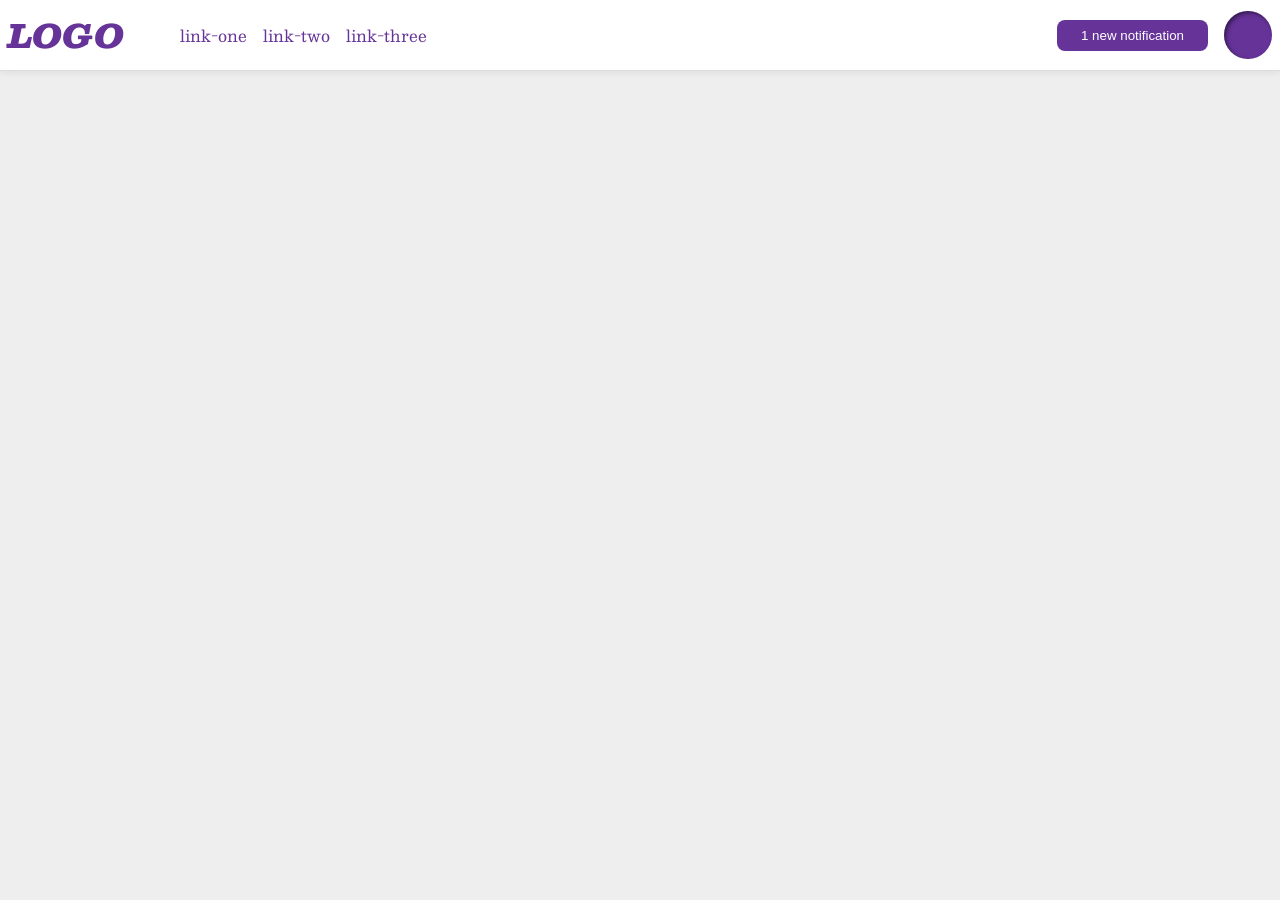
<file: flex/03-flex-header-2/index.html>
<!DOCTYPE html>
<html lang="en">
  <head>
    <meta charset="UTF-8">
    <meta http-equiv="X-UA-Compatible" content="IE=edge">
    <meta name="viewport" content="width=device-width, initial-scale=1.0">
    <title>Flex Header 2</title>
    <link rel="stylesheet" href="style.css">
  </head>
  <body>
    <div class="header">
      <div class="left">
        <div class="logo">
          LOGO
        </div>
        <ul class="links">
          <li><a href="https://google.com">link-one</a></li>
          <li><a href="https://google.com">link-two</a></li>
          <li><a href="https://google.com">link-three</a></li>
        </ul>
      </div>
      <div class="right">
        <button class="notifications">
          1 new notification
        </button>
        <div class="profile-image"></div>
      </div>
    </div>
  </body>
</html>
</file>
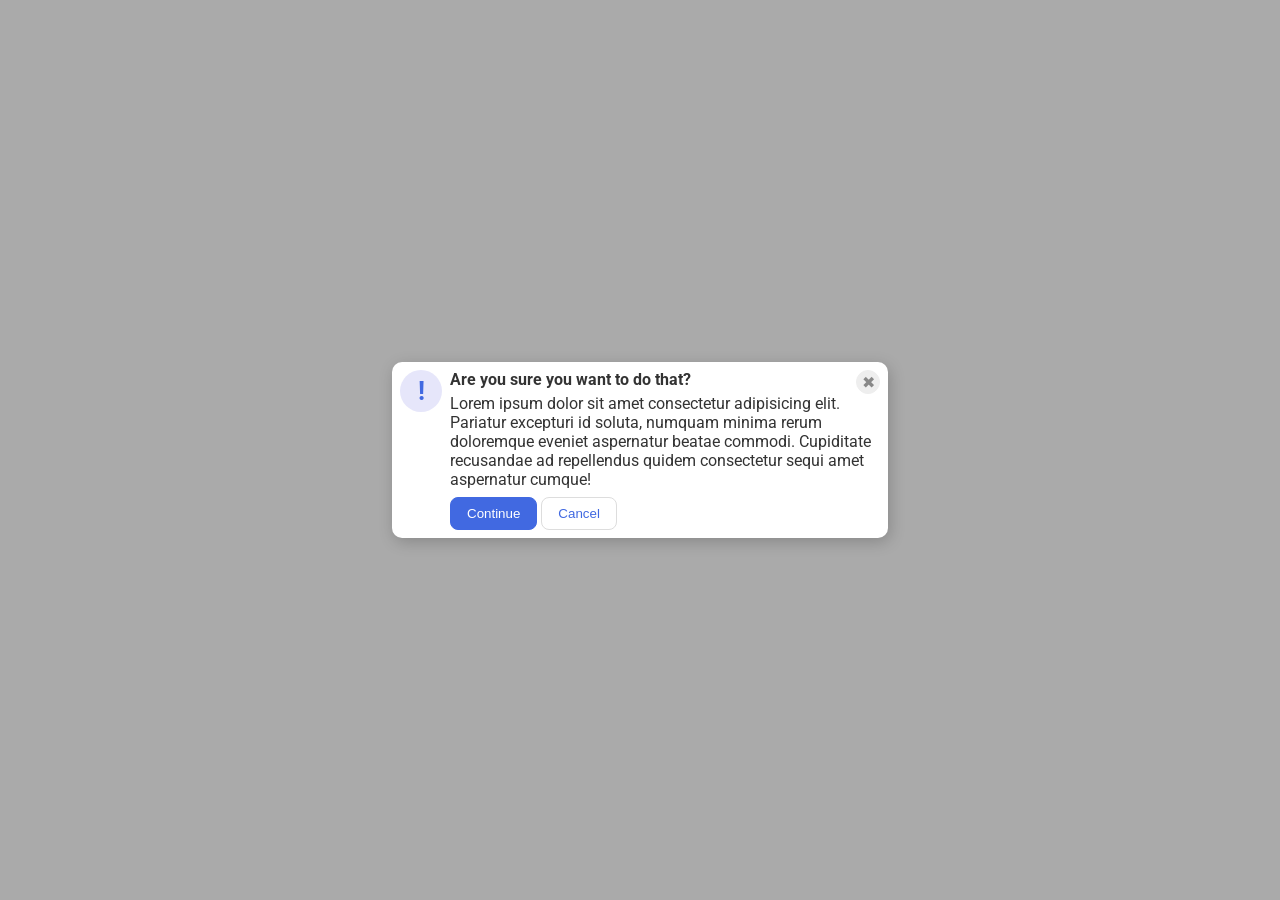
<file: flex/05-flex-modal/index.html>
<!DOCTYPE html>
<html lang="en">
  <head>
    <meta charset="UTF-8">
    <meta http-equiv="X-UA-Compatible" content="IE=edge">
    <meta name="viewport" content="width=device-width, initial-scale=1.0">
    <link rel="stylesheet" href="style.css">
    <title>Modal</title>
  </head>
  <body>
    <div class="modal">

      <div class="column">

        <div>
          <div class="icon">!</div>
        </div>

        <div>

          <div class="top">
            <div class="header">Are you sure you want to do that?</div>
            <button class="close-button">✖</button>
          </div>

          <div class="text">Lorem ipsum dolor sit amet consectetur adipisicing elit. Pariatur excepturi id soluta, numquam minima rerum doloremque eveniet aspernatur beatae commodi. Cupiditate recusandae ad repellendus quidem consectetur sequi amet aspernatur cumque!</div>
          <button class="continue">Continue</button>
          <button class="cancel">Cancel</button>
        </div>

      </div>

    </div>
  </body>
</html>
</file>
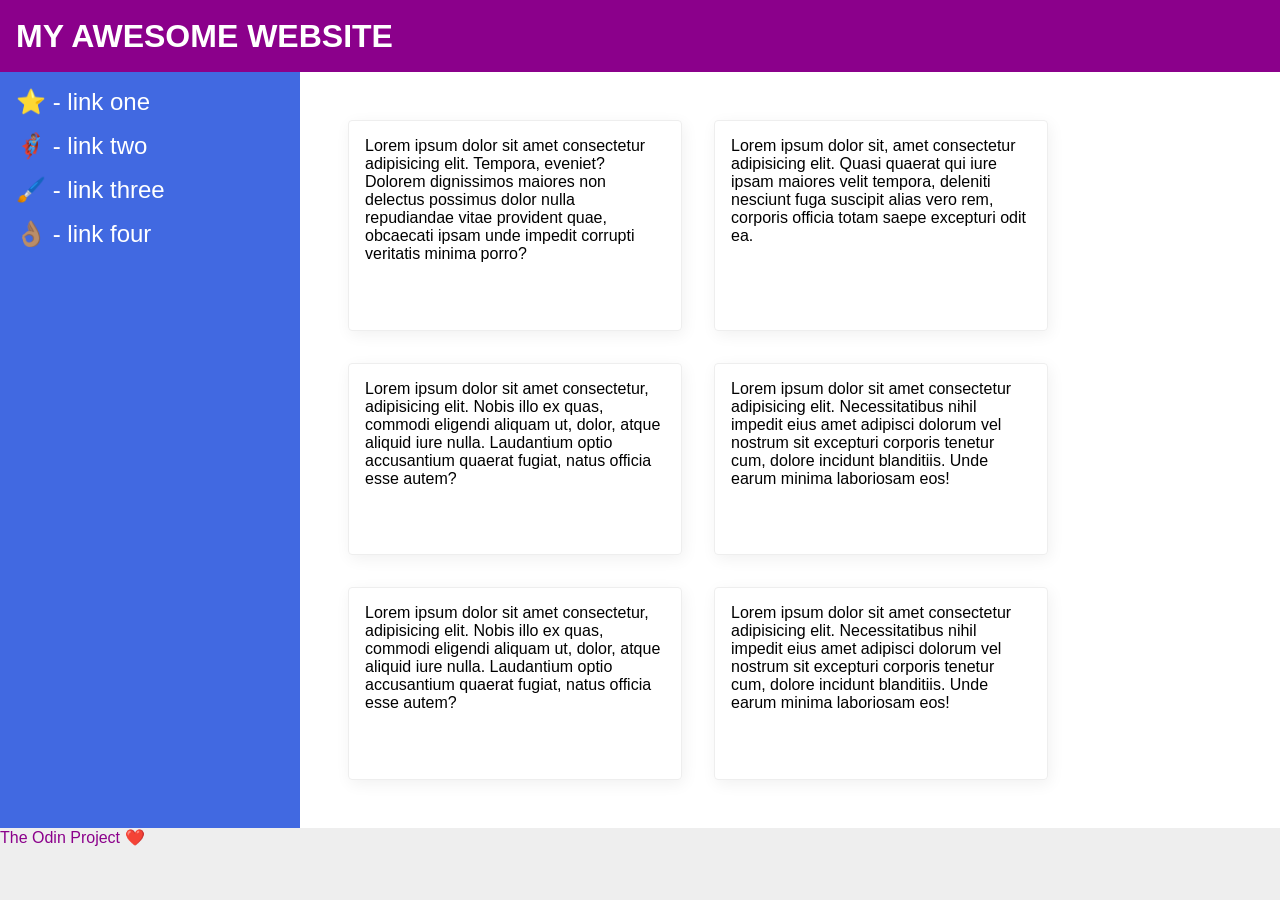
<file: flex/07-flex-layout-2/index.html>
<!DOCTYPE html>
<html lang="en">
  <head>
    <meta charset="UTF-8">
    <meta http-equiv="X-UA-Compatible" content="IE=edge">
    <meta name="viewport" content="width=device-width, initial-scale=1.0">
    <title>The Holy Grail</title>
    <link rel="stylesheet" href="style.css">
  </head>

  <body>

    <div class="header">
      MY AWESOME WEBSITE
    </div>
    
    <div class="middle">

      <div class="sidebar">
        <ul>
          <li><a href="#">⭐ - link one</a></li>
          <li><a href="#">🦸🏽‍♂️ - link two</a></li>
          <li><a href="#">🖌️ - link three</a></li>
          <li><a href="#">👌🏽 - link four</a></li>
        </ul>
      </div>

      <div class="content">
        
        <div class="card">Lorem ipsum dolor sit amet consectetur adipisicing elit. Tempora, eveniet? Dolorem dignissimos maiores non delectus possimus dolor nulla repudiandae vitae provident quae, obcaecati ipsam unde impedit corrupti veritatis minima porro?</div>
        <div class="card">Lorem ipsum dolor sit, amet consectetur adipisicing elit. Quasi quaerat qui iure ipsam maiores velit tempora, deleniti nesciunt fuga suscipit alias vero rem, corporis officia totam saepe excepturi odit ea.</div>
        <div class="card">Lorem ipsum dolor sit amet consectetur, adipisicing elit. Nobis illo ex quas, commodi eligendi aliquam ut, dolor, atque aliquid iure nulla. Laudantium optio accusantium quaerat fugiat, natus officia esse autem?</div>
        <div class="card">Lorem ipsum dolor sit amet consectetur adipisicing elit. Necessitatibus nihil impedit eius amet adipisci dolorum vel nostrum sit excepturi corporis tenetur cum, dolore incidunt blanditiis. Unde earum minima laboriosam eos!</div>
        <div class="card">Lorem ipsum dolor sit amet consectetur, adipisicing elit. Nobis illo ex quas, commodi eligendi aliquam ut, dolor, atque aliquid iure nulla. Laudantium optio accusantium quaerat fugiat, natus officia esse autem?</div>
        <div class="card">Lorem ipsum dolor sit amet consectetur adipisicing elit. Necessitatibus nihil impedit eius amet adipisci dolorum vel nostrum sit excepturi corporis tenetur cum, dolore incidunt blanditiis. Unde earum minima laboriosam eos!</div>
      </div>

    </div>

    <div class="footer">
      The Odin Project ❤️
    </div>
  </body>
</html>
</file>
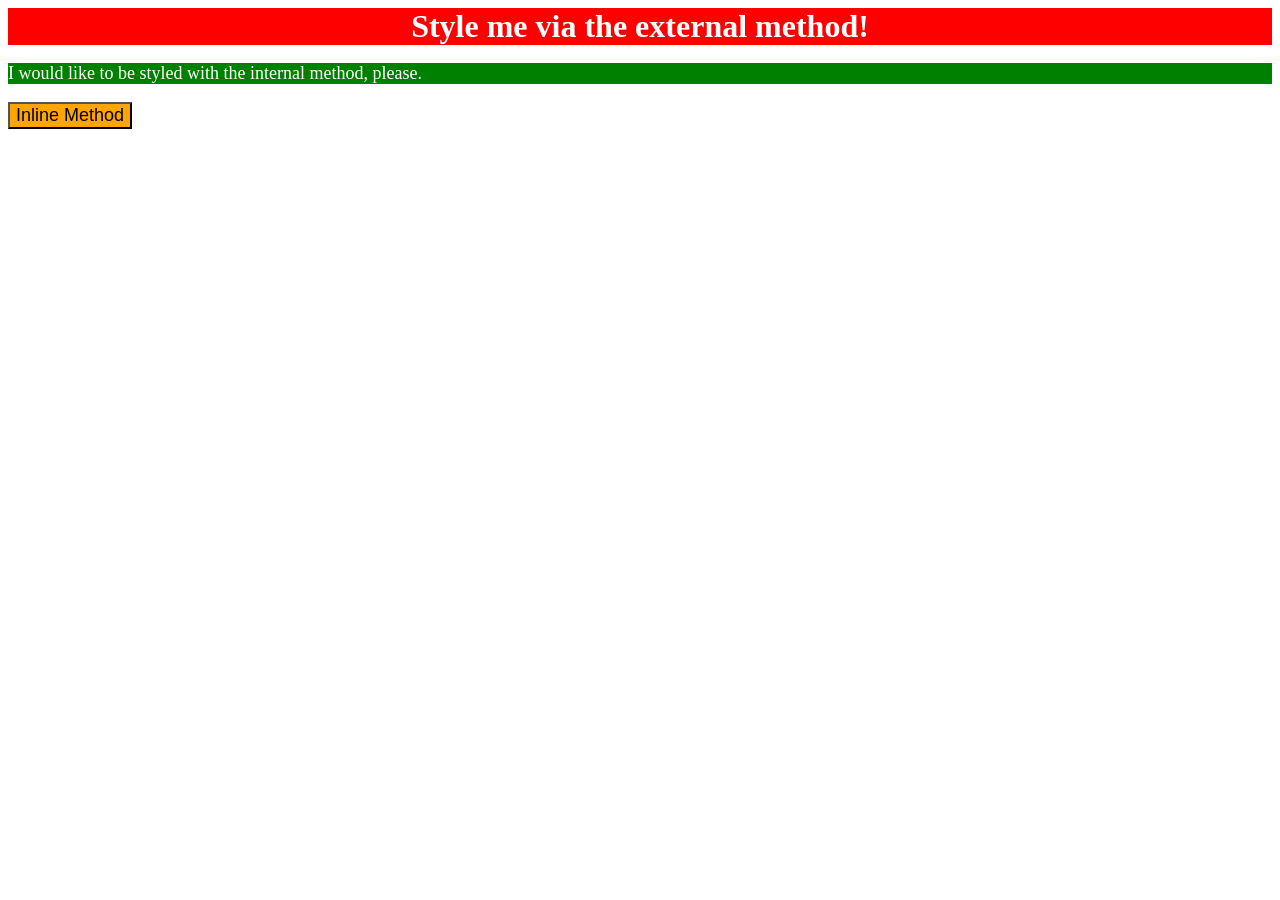
<file: foundations/01-css-methods/index.html>
<!DOCTYPE html>
<html lang="en">
  <head>
    <link rel="stylesheet" href="style.css">
    <meta charset="UTF-8">
    <meta http-equiv="X-UA-Compatible" content="IE=edge">
    <meta name="viewport" content="width=device-width, initial-scale=1.0">
    <title>Methods for Adding CSS</title>
      <style>
        p {
          background-color: green;
          color: white;
          font-size: 18px;
        }
      </style>
  </head>
  <body>
    <div>Style me via the external method!</div>
    <p>I would like to be styled with the internal method, please.</p>
    <button style="background-color: orange; font-size: 18px;">Inline Method</button>
  </body>
</html>
</file>
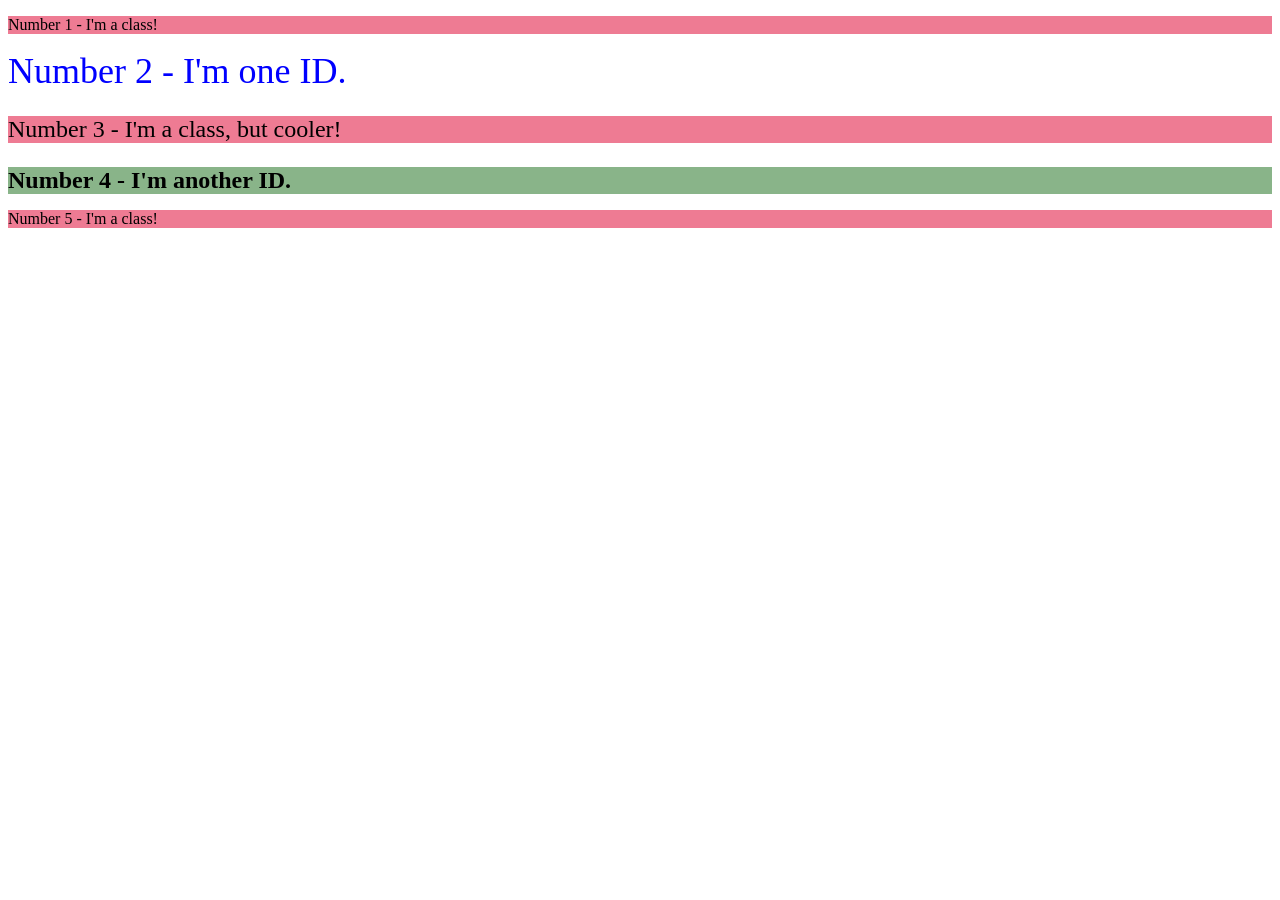
<file: foundations/02-class-id-selectors/index.html>
<!DOCTYPE html>
<html lang="en">
  <head>
    <meta charset="UTF-8">
    <meta http-equiv="X-UA-Compatible" content="IE=edge">
    <meta name="viewport" content="width=device-width, initial-scale=1.0">
    <title>Class and ID Selectors</title>
    <link rel="stylesheet" href="style.css">
  </head>
  <body>
    <p class="pinkish-background">Number 1 - I'm a class!</p>
    <div id="two">Number 2 - I'm one ID.</div>
    <p class="pinkish-background big-font-size">Number 3 - I'm a class, but cooler!</p>
    <div id="four">Number 4 - I'm another ID.</div>
    <p class="pinkish-background">Number 5 - I'm a class!</p>
  </body>
</html>
</file>
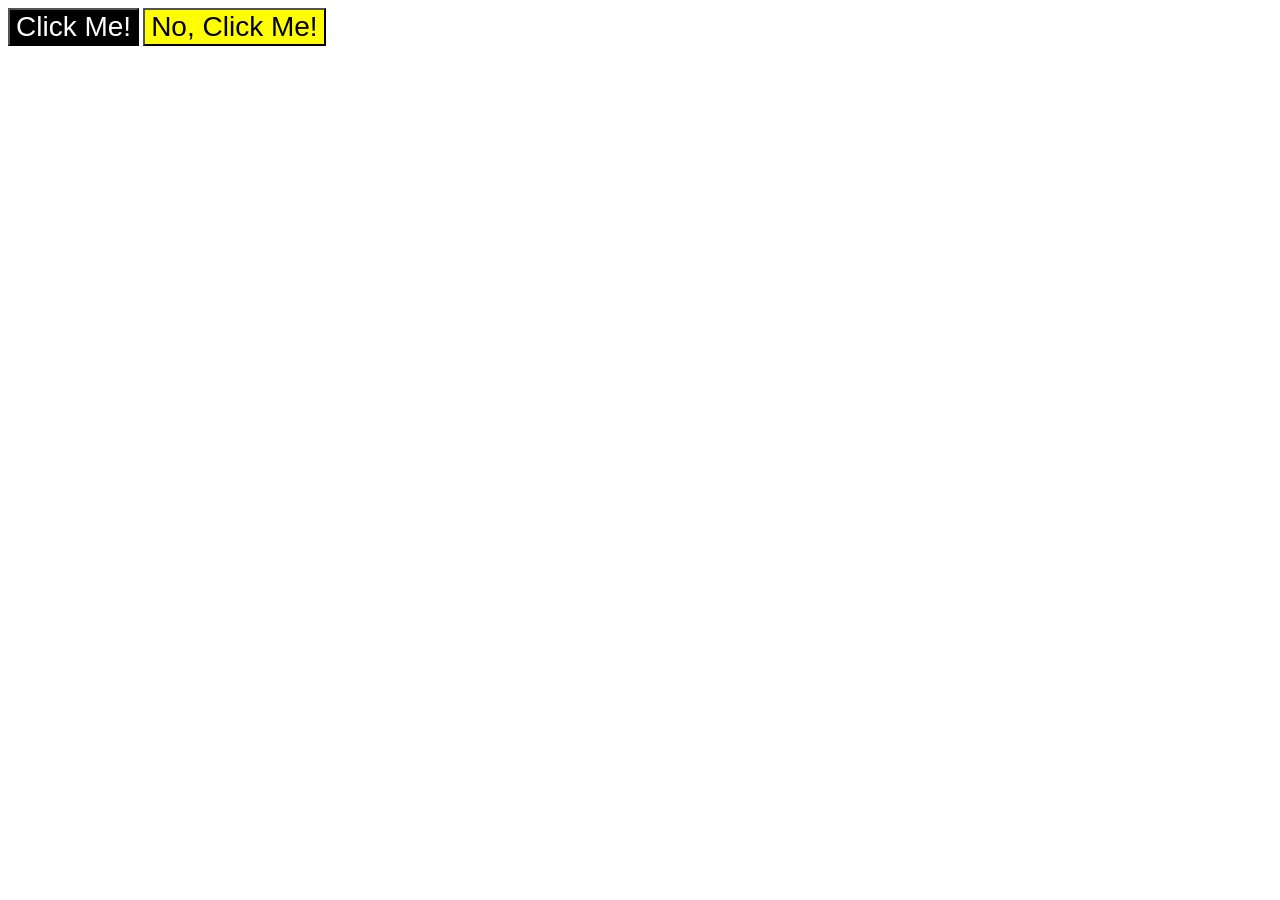
<file: foundations/03-grouping-selectors/index.html>
<!DOCTYPE html>
<html lang="en">
  <head>
    <meta charset="UTF-8">
    <meta http-equiv="X-UA-Compatible" content="IE=edge">
    <meta name="viewport" content="width=device-width, initial-scale=1.0">
    <title>Grouping Selectors</title>
    <link rel="stylesheet" href="style.css">
  </head>
  <body>
    <button class="first-element">Click Me!</button>
    <button class="second-element">No, Click Me!</button>
  </body>
</html>
</file>
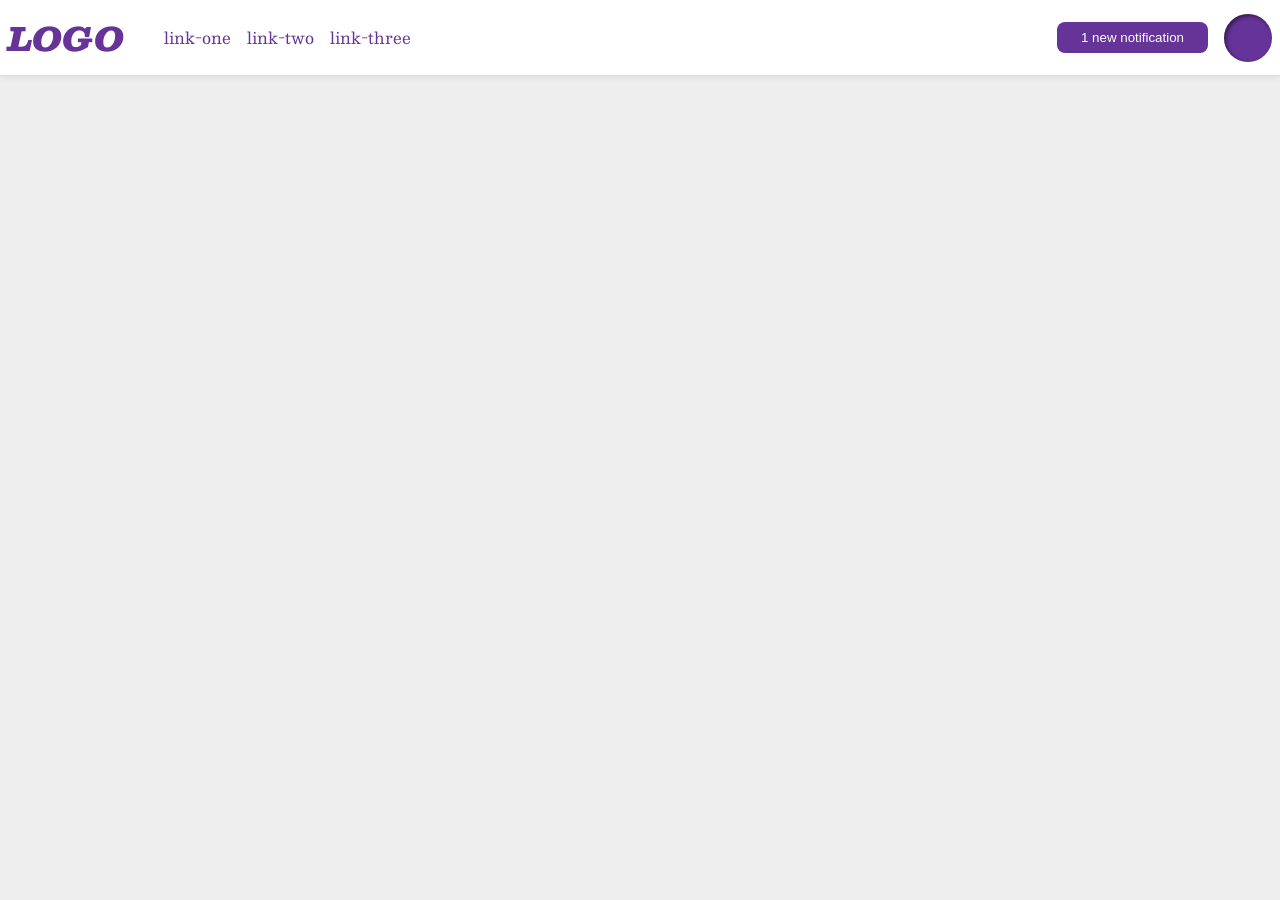
<file: foundations/flex/03-flex-header-2/index.html>
<!DOCTYPE html>
<html lang="en">
  <head>
    <meta charset="UTF-8">
    <meta http-equiv="X-UA-Compatible" content="IE=edge">
    <meta name="viewport" content="width=device-width, initial-scale=1.0">
    <title>Flex Header 2</title>
    <link rel="stylesheet" href="style.css">
  </head>
  <body>
    <div class="header">
      <div class="left">
        <div class="logo">
          LOGO
        </div>
        <ul class="links">
          <li><a href="https://google.com">link-one</a></li>
          <li><a href="https://google.com">link-two</a></li>
          <li><a href="https://google.com">link-three</a></li>
        </ul>
      </div>
      <div class="right">
        <button class="notifications">
          1 new notification
        </button>
        <div class="profile-image"></div>
    </div>
    </div>
  </body>
</html>
</file>
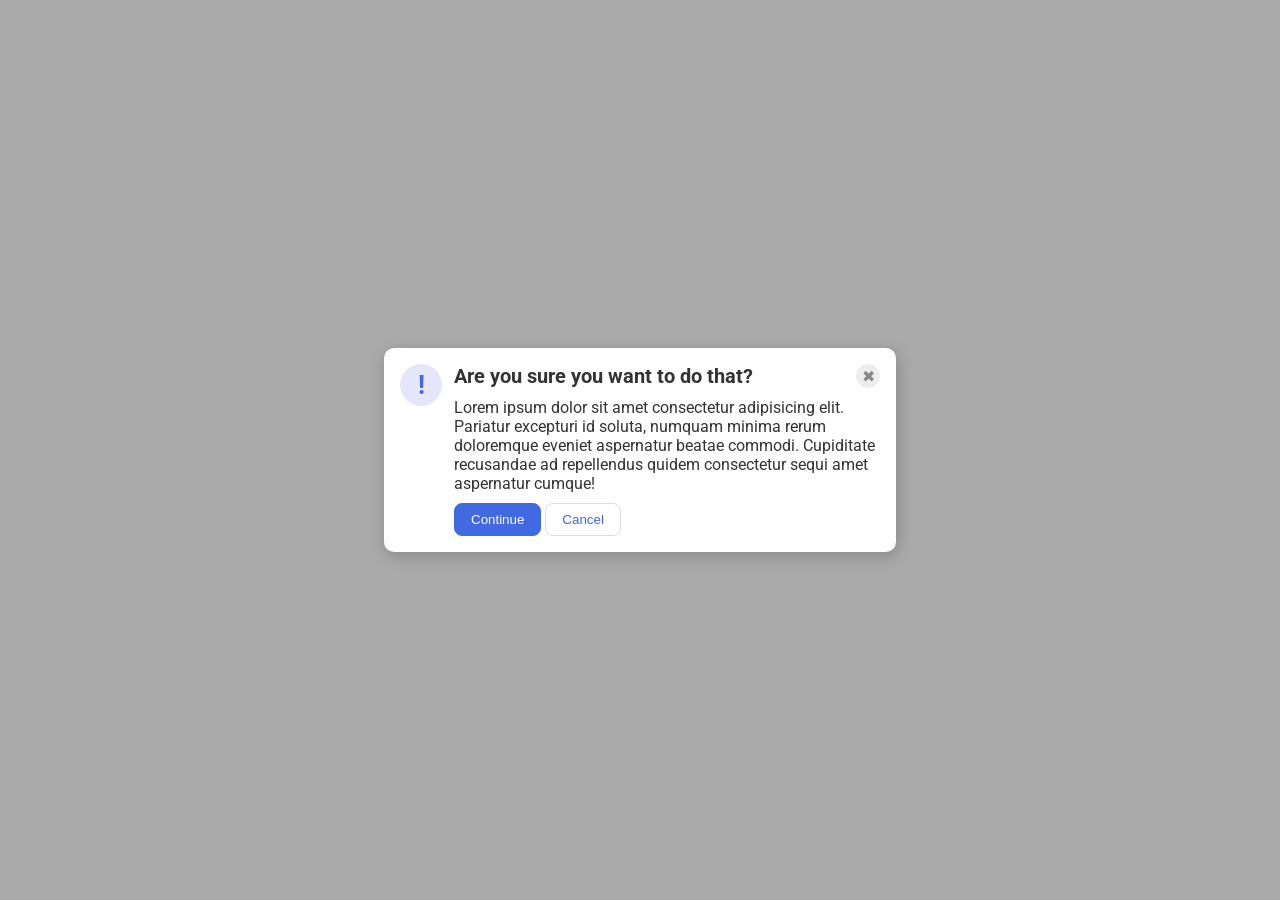
<file: foundations/flex/05-flex-modal/index.html>
<!DOCTYPE html>
<html lang="en">
  <head>
    <meta charset="UTF-8">
    <meta http-equiv="X-UA-Compatible" content="IE=edge">
    <meta name="viewport" content="width=device-width, initial-scale=1.0">
    <link rel="stylesheet" href="style.css">
    <title>Modal</title>
  </head>
  <body>
    <div class="modal">
      <div>
        <div class="icon">!</div>
      </div>
      <div class="right">
        <div class="top">
          <div class="header">Are you sure you want to do that?</div>
          <button class="close-button">✖</button>
       </div>
        <div class="text">Lorem ipsum dolor sit amet consectetur adipisicing elit. Pariatur excepturi id soluta, numquam minima rerum doloremque eveniet aspernatur beatae commodi. Cupiditate recusandae ad repellendus quidem consectetur sequi amet aspernatur cumque!</div>
        <div class="bottom">
          <button class="continue">Continue</button>
          <button class="cancel">Cancel</button>
      </div>
      </div>
    </div>
  </body>
</html>
</file>
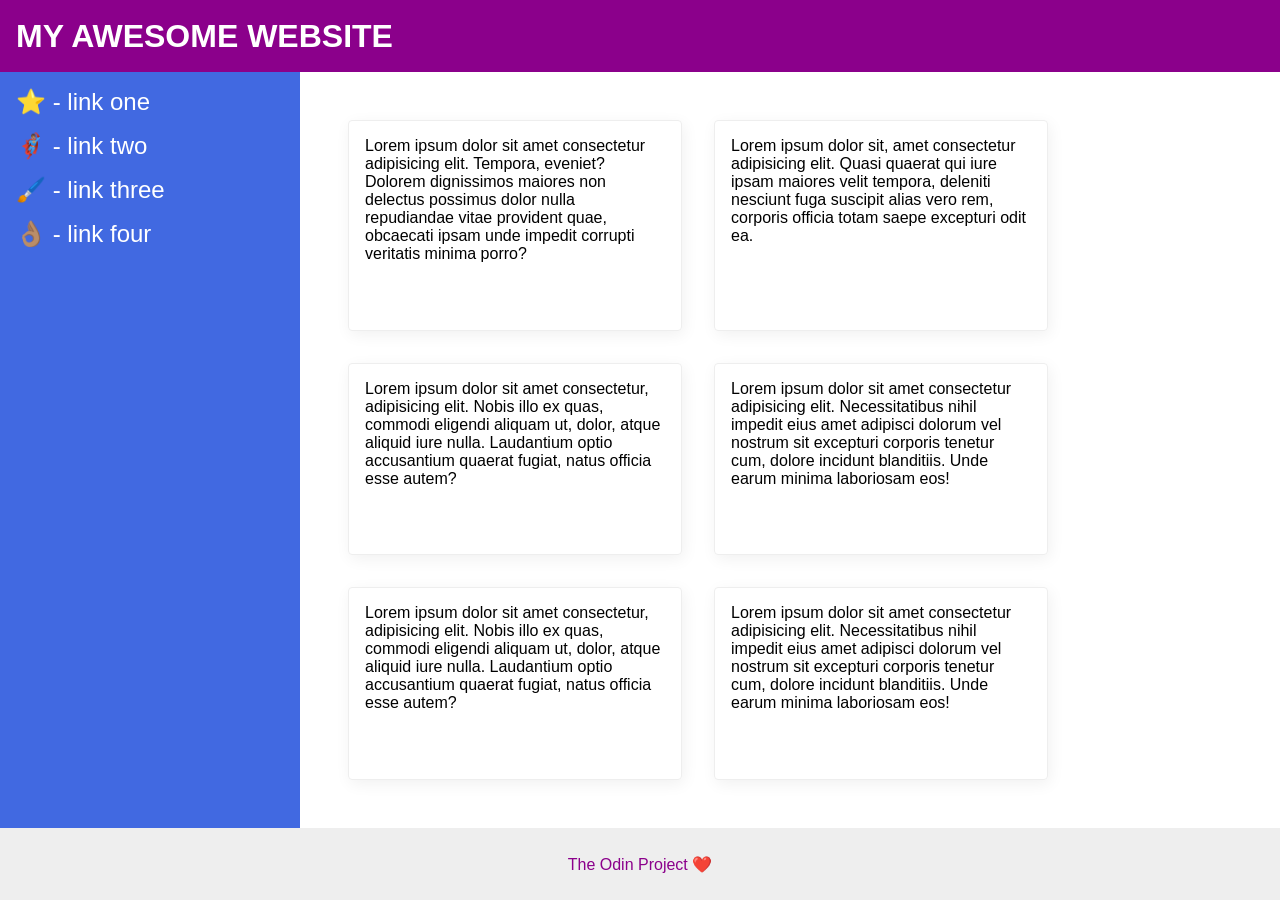
<file: foundations/flex/07-flex-layout-2/index.html>
<!DOCTYPE html>
<html lang="en">
  <head>
    <meta charset="UTF-8">
    <meta http-equiv="X-UA-Compatible" content="IE=edge">
    <meta name="viewport" content="width=device-width, initial-scale=1.0">
    <title>The Holy Grail</title>
    <link rel="stylesheet" href="style.css">
  </head>
  <body>
    <div class="header">
      MY AWESOME WEBSITE
    </div>
    
    <div class="middle">
      <div class="sidebar">
        <ul>
          <li><a href="#">⭐ - link one</a></li>
          <li><a href="#">🦸🏽‍♂️ - link two</a></li>
          <li><a href="#">🖌️ - link three</a></li>
          <li><a href="#">👌🏽 - link four</a></li>
        </ul>
      </div>
      <div class="cards">
        <div class="card">Lorem ipsum dolor sit amet consectetur adipisicing elit. Tempora, eveniet? Dolorem dignissimos maiores non delectus possimus dolor nulla repudiandae vitae provident quae, obcaecati ipsam unde impedit corrupti veritatis minima porro?</div>
        <div class="card">Lorem ipsum dolor sit, amet consectetur adipisicing elit. Quasi quaerat qui iure ipsam maiores velit tempora, deleniti nesciunt fuga suscipit alias vero rem, corporis officia totam saepe excepturi odit ea.</div>
        <div class="card">Lorem ipsum dolor sit amet consectetur, adipisicing elit. Nobis illo ex quas, commodi eligendi aliquam ut, dolor, atque aliquid iure nulla. Laudantium optio accusantium quaerat fugiat, natus officia esse autem?</div>
        <div class="card">Lorem ipsum dolor sit amet consectetur adipisicing elit. Necessitatibus nihil impedit eius amet adipisci dolorum vel nostrum sit excepturi corporis tenetur cum, dolore incidunt blanditiis. Unde earum minima laboriosam eos!</div>
        <div class="card">Lorem ipsum dolor sit amet consectetur, adipisicing elit. Nobis illo ex quas, commodi eligendi aliquam ut, dolor, atque aliquid iure nulla. Laudantium optio accusantium quaerat fugiat, natus officia esse autem?</div>
        <div class="card">Lorem ipsum dolor sit amet consectetur adipisicing elit. Necessitatibus nihil impedit eius amet adipisci dolorum vel nostrum sit excepturi corporis tenetur cum, dolore incidunt blanditiis. Unde earum minima laboriosam eos!</div>
      </div>
    </div>
    <div class="footer">
      The Odin Project ❤️
    </div>
  </body>
</html>
</file>
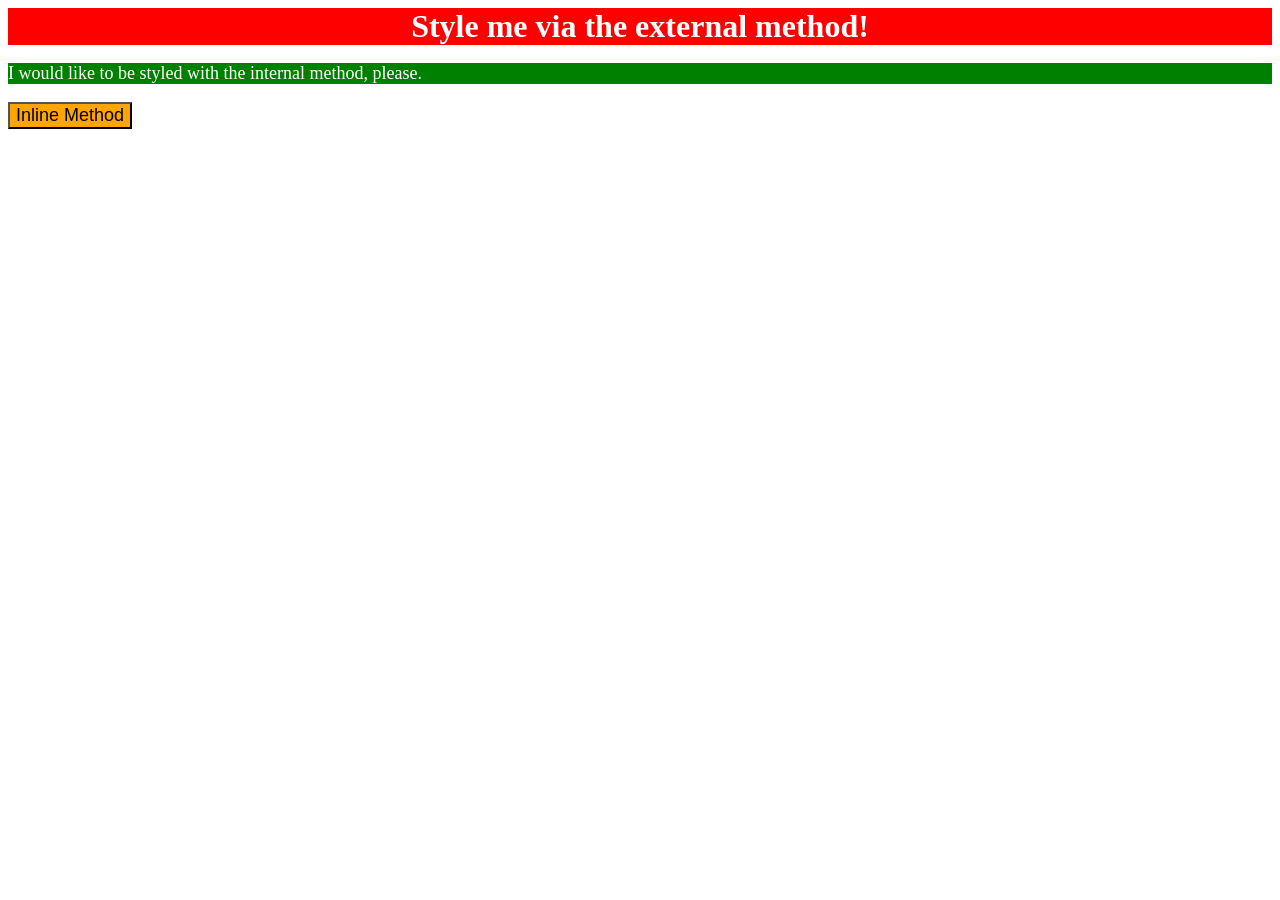
<file: foundations/intro-to-css/01-css-methods/index.html>
<!DOCTYPE html>
<html lang="en">
  <head>
    <meta charset="UTF-8">
    <meta http-equiv="X-UA-Compatible" content="IE=edge">
    <meta name="viewport" content="width=device-width, initial-scale=1.0">
    <title>Methods for Adding CSS</title>
    <link rel="stylesheet" href="styles.css">
    <style>
      p {
        background-color: green;
        color: white;
        font-size: 18px;
      }
    </style>
  </head>
  <body>
    <div>Style me via the external method!</div>
    <p>I would like to be styled with the internal method, please.</p>
    <button style="background-color: orange;font-size: 18px;">Inline Method</button>
  </body>
</html>
</file>
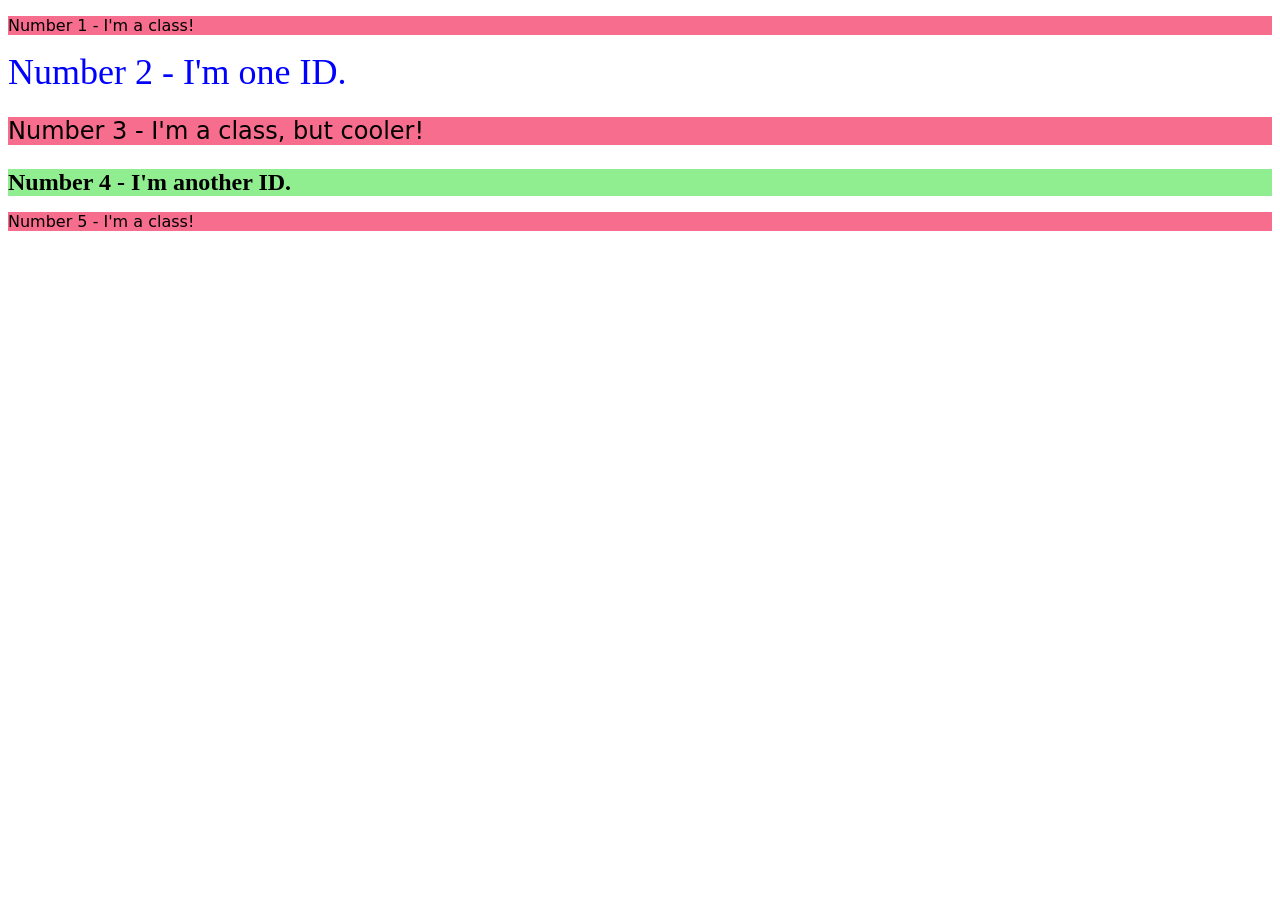
<file: foundations/intro-to-css/02-class-id-selectors/index.html>
<!DOCTYPE html>
<html lang="en">
  <head>
    <meta charset="UTF-8">
    <meta http-equiv="X-UA-Compatible" content="IE=edge">
    <meta name="viewport" content="width=device-width, initial-scale=1.0">
    <title>Class and ID Selectors</title>
    <link rel="stylesheet" href="style.css">
  </head>
  <body>
    <p class="odd">Number 1 - I'm a class!</p>
    <div id="second">Number 2 - I'm one ID.</div>
    <p class="odd third">Number 3 - I'm a class, but cooler!</p>
    <div id="fourth">Number 4 - I'm another ID.</div>
    <p class="odd">Number 5 - I'm a class!</p>
  </body>
</html>
</file>
<file: flex/03-flex-header-2/style.css>
/* this is some magical font-importing.  
you'll learn about it later. */
@import url('https://fonts.googleapis.com/css2?family=Besley:ital,wght@0,400;1,900&display=swap');

body {
  margin: 0;
  background: #eee;
  font-family: Besley, serif;
}

.header {
  background: white;
  border-bottom: 1px solid #ddd;
  box-shadow: 0 0 8px rgba(0,0,0,.1);
  display: flex;
  align-items: center;
  padding: 8px;
  gap: 16px;
  justify-content: space-between;
}

.profile-image {
  background: rebeccapurple;
  box-shadow: inset 2px 2px 4px rgba(0,0,0,.5);
  border-radius: 50%;
  width: 48px;
  height: 48px;
}

.logo {
  color: rebeccapurple;
  font-size: 32px;
  font-weight: 900;
  font-style: italic;
}

button {
  border: none;
  border-radius: 8px;
  background: rebeccapurple;
  color: white;
  padding: 8px 24px;
}

a {
  /* this removes the line under our links */
  text-decoration: none;
  color: rebeccapurple;
}

ul {
  list-style-type: none;
  margin: 0;
  display: flex;
  align-items: center;
  gap: 16px

}

.left, .right {
  display: flex;
  gap: 16px;
  align-items: center;
}
</file>
<file: flex/05-flex-modal/style.css>
@import url('https://fonts.googleapis.com/css2?family=Roboto:wght@400;700&display=swap');

html, body {
  height: 100%;
}

body {
  font-family: Roboto, sans-serif;
  margin: 0;
  background: #aaa;
  color: #333;
  /* I'll give you this one for free lol */
  display: flex;
  align-items: center;
  justify-content: center;
}

.modal {
  background: white;
  width: 480px;
  border-radius: 10px;
  box-shadow: 2px 4px 16px rgba(0,0,0,.2);
  padding: 8px;
}

.column {
  display: flex;
}

.top {
  display: flex;
  justify-content:space-between;
  font-weight: bold;
  margin-left: 8px;
}

.text {
  margin-left: 8px;
}

.continue {
  margin-left: 8px;
  margin-top: 8px;
}

.icon {
  color: royalblue;
  font-size: 26px;
  font-weight: 700;
  background: lavender;
  width: 42px;
  height: 42px;
  border-radius: 50%;
  display: flex;
  align-items: center;
  justify-content: center;
}

.close-button {
  background: #eee;
  border-radius: 50%;
  color: #888;
  font-weight: 400;
  font-size: 16px;
  height: 24px;
  width: 24px;
  display: flex;
  align-items: center;
  justify-content: center;
  border: 1px solid #eee;
  padding: 0;
}

button {
  cursor: pointer;
  padding: 8px 16px;
  border-radius: 8px;
}

button.continue {
  background: royalblue;
  border: 1px solid royalblue;
  color: white;
}

button.cancel {
  background: white;
  border: 1px solid #ddd;
  color: royalblue;
}
</file>
<file: flex/07-flex-layout-2/style.css>
body {
  font-family: -apple-system, BlinkMacSystemFont, 'Segoe UI', Roboto, Oxygen, Ubuntu, Cantarell, 'Open Sans', 'Helvetica Neue', sans-serif;
  margin: 0;
  min-height: 100vh;
  display: flex;
  flex-direction: column;
  justify-content: space-between;
}

.header {
  height: 72px;
  background: darkmagenta;
  color: white;
  display: flex;
  align-items: center;
  padding: 0 16px;
  font-size: 32px;
  font-weight: 900;
}

.footer {
  height: 72px;
  background: #eee;
  color: darkmagenta;
}

.sidebar {
  width: 300px;
  background: royalblue;
  box-sizing: border-box;
  flex-shrink: 0;
  padding: 16px;
}

.card {
  border: 1px solid #eee;
  box-shadow: 2px 4px 16px rgba(0,0,0,.06);
  border-radius: 4px;
  padding: 16px;
  width: 300px;
}

.middle {
  flex: 1;
  display: flex;
}

.content {
  display: flex;
  flex-wrap: wrap;
  padding: 48px;
  gap: 32px;
}


ul {
  list-style-type: none;
  margin: 0;
  padding: 0;
}

li {
  margin-bottom: 16px;
}

a {
  color: white;
  text-decoration: none;
  font-size: 24px;
}
</file>
<file: foundations/01-css-methods/style.css>
div {
    background-color: red;
    color: white;
    font-size: 32px;
    text-align: center;
    font-weight: bold;
}
</file>
<file: foundations/02-class-id-selectors/style.css>
.pinkish-background {
    background-color: #ee7b93;
}

.big-font-size {
    font-size: 24px;
}

#two {
    color: blue;
    font-size: 36px;
}

#four {
    background-color: #89b489;
    font-size: 24px;
    font-weight: bold;
}
</file>
<file: foundations/03-grouping-selectors/style.css>
.first-element, .second-element {
    font-size: 28px;
    font-family: Arial, Helvetica, sans-serif
}


.first-element {
    background-color: black;
    color: white;
}

.second-element {
    background-color: yellow;
}
</file>
<file: foundations/flex/03-flex-header-2/style.css>
/* this is some magical font-importing.  
you'll learn about it later. */
@import url('https://fonts.googleapis.com/css2?family=Besley:ital,wght@0,400;1,900&display=swap');



body {
  margin: 0;
  background: #eee;
  font-family: Besley, serif;
}

.header {
  background: white;
  border-bottom: 1px solid #ddd;
  box-shadow: 0 0 8px rgba(0,0,0,.1);
  display: flex;
  justify-content: space-between;
  padding: 8px;
}

.left {
  display: flex;
  align-items: center;
}

.links {
  display: flex;
  gap: 16px;
}

.right {
  display: flex;
  align-items: center;
  gap: 16px;
}

.profile-image {
  background: rebeccapurple;
  box-shadow: inset 2px 2px 4px rgba(0,0,0,.5);
  border-radius: 50%;
  width: 48px;
  height: 48px;
}

.logo {
  color: rebeccapurple;
  font-size: 32px;
  font-weight: 900;
  font-style: italic;
}

button {
  border: none;
  border-radius: 8px;
  background: rebeccapurple;
  color: white;
  padding: 8px 24px;
}

a {
  /* this removes the line under our links */
  text-decoration: none;
  color: rebeccapurple;
}

ul {
  list-style-type: none;
}

li {
  display: inline;
}
</file>
<file: foundations/flex/05-flex-modal/style.css>
@import url('https://fonts.googleapis.com/css2?family=Roboto:wght@400;700&display=swap');

html, body {
  height: 100%;
}

body {
  font-family: Roboto, sans-serif;
  margin: 0;
  background: #aaa;
  color: #333;
  /* I'll give you this one for free lol */
  display: flex;
  align-items: center;
  justify-content: center;
}

.modal {
  background: white;
  width: 480px;
  border-radius: 10px;
  box-shadow: 2px 4px 16px rgba(0,0,0,.2);
  display: flex;
  padding: 16px;
  gap: 12px;
}

.icon {
  color: royalblue;
  font-size: 26px;
  font-weight: 700;
  background: lavender;
  width: 42px;
  height: 42px;
  border-radius: 50%;
  display: flex;
  align-items: center;
  justify-content: center;
}

.right {
  display: flex;
  flex-direction: column;
  gap: 10px;
}

.top {
  display: flex;
  justify-content: space-between;
}

.close-button {
  background: #eee;
  border-radius: 50%;
  color: #888;
  font-weight: 400;
  font-size: 16px;
  height: 24px;
  width: 24px;
  display: flex;
  align-items: center;
  justify-content: center;
  border: 1px solid #eee;
  padding: 0;
}

button {
  cursor: pointer;
  padding: 8px 16px;
  border-radius: 8px;
}

button.continue {
  background: royalblue;
  border: 1px solid royalblue;
  color: white;
}

button.cancel {
  background: white;
  border: 1px solid #ddd;
  color: royalblue;
}

.header {
  font-weight: bold;
  font-size: 20px;
}
</file>
<file: foundations/flex/07-flex-layout-2/style.css>
body {
  font-family: -apple-system, BlinkMacSystemFont, 'Segoe UI', Roboto, Oxygen, Ubuntu, Cantarell, 'Open Sans', 'Helvetica Neue', sans-serif;
  margin: 0;
  min-height: 100vh;
  display: flex;
  flex-direction: column;
  justify-content: space-between;
}

.header {
  height: 72px;
  background: darkmagenta;
  color: white;
  font-size: 32px;
  font-weight: 900;
  display: flex;
  align-items: center;
  padding-left: 16px;
}

.middle {
  display: flex;
  flex: 1;
}

.footer {
  height: 72px;
  background: #eee;
  color: darkmagenta;
  display: flex;
  justify-content: center;
  align-items: center;
  flex-shrink: 0;
  
}

.sidebar {
  width: 300px;
  background: royalblue;
  box-sizing: border-box;
  padding: 16px;
  flex-shrink: 0;
}

.card {
  border: 1px solid #eee;
  box-shadow: 2px 4px 16px rgba(0,0,0,.06);
  border-radius: 4px;
  padding: 16px;
  width: 300px;
}

.cards {
  padding: 48px;
  display: flex;
  flex-wrap: wrap;
  gap: 32px;
}

ul {
  list-style-type: none;
  margin: 0;
  padding: 0;
}

li {
  margin-bottom: 16px;
}

a {
  color: white;
  text-decoration: none;
  font-size: 24px;
}
</file>
<file: foundations/intro-to-css/01-css-methods/styles.css>
div {
    background-color: red;
    color: white;
    font-size: 32px;
    text-align: center;
    font-weight: bold;
}
</file>
<file: foundations/intro-to-css/02-class-id-selectors/style.css>
.odd {
    background-color: #f76d8d;
    font-family: "Verdana", "DejaVu Sans", sans-serif;
}

#second {
    color: blue;
    font-size: 36px;
}

.third {
    font-size: 24px;
}

#fourth {
    background-color: lightgreen;
    font-size: 24px;
    font-weight: bold;
}
</file>
